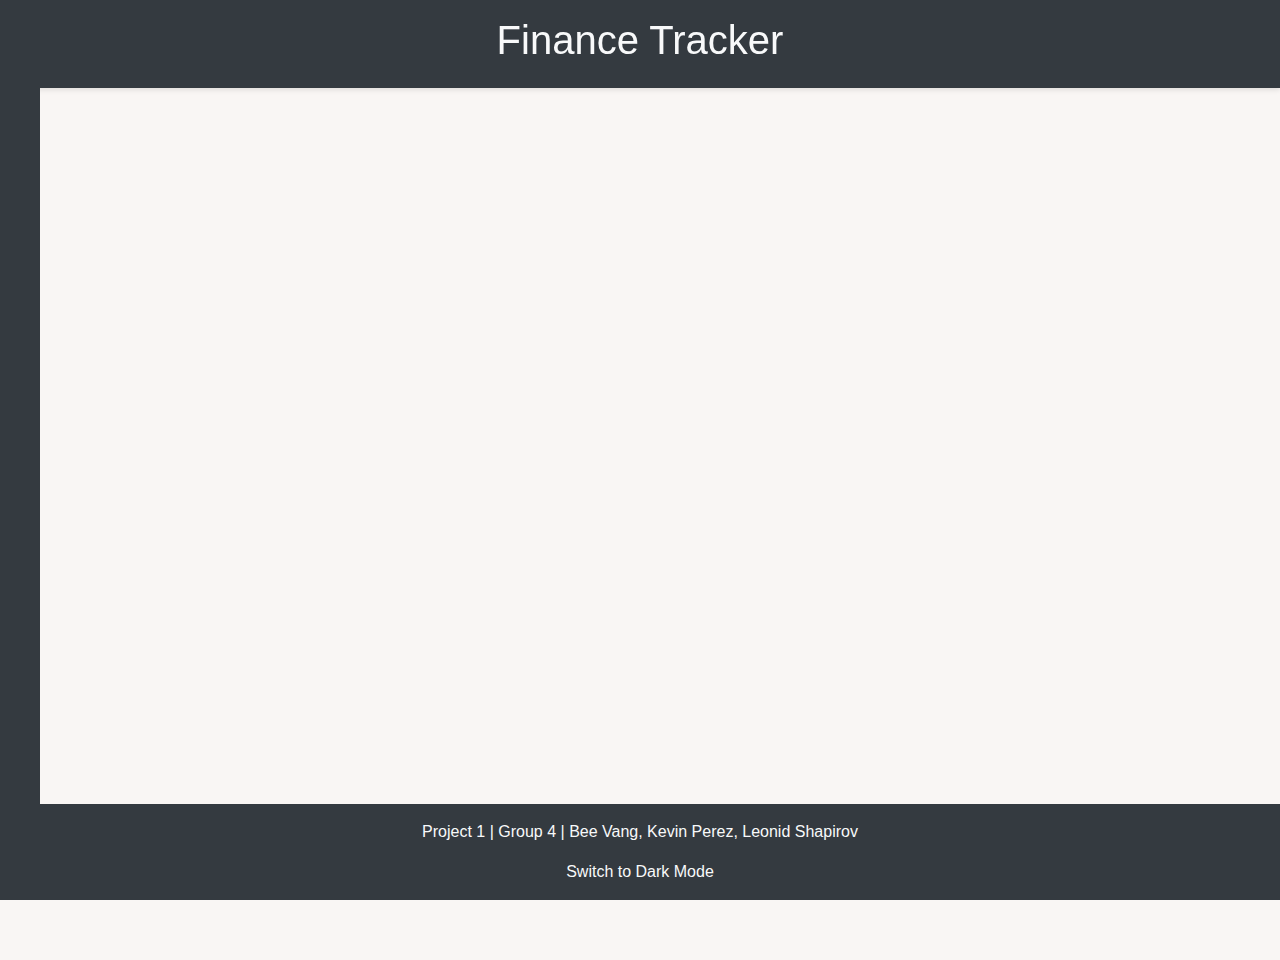
<file: index.html>
<!DOCTYPE html>
<html lang="en">

<head>
    <meta charset="UTF-8">
    <meta name="viewport" content="width=device-width, initial-scale=1.0">
    <title>Finance Tracker</title>
    <link rel="stylesheet" href="./css/reset.css">
    <link rel="stylesheet" href="https://stackpath.bootstrapcdn.com/bootstrap/4.5.2/css/bootstrap.min.css">
    <link rel="stylesheet" href="./css/styles.css">
</head>

<body class="light-scheme"> <!-- Default to light scheme -->
    <header class="bg-dark text-light py-3">
        <nav>
            <h1>Finance Tracker</h1>
        </nav>
    </header>
    <div class="container-fluid">
        <aside id="nav_sidebar" class="bg-dark text-light py-3">
            <a href="#home" data-page="home" class="icon-home">Home</a>
            <a href="#income" data-page="income" class="icon-income">Income</a>
            <a href="#expense" data-page="expense" class="icon-expense">Expense</a>
            <a href="#subscription" data-page="subscription" class="icon-subscription">Subscription</a>
        </aside>
        <main>
            <!-- Home Page -->
            <!-- input form -->
            <section id="home-page" class="page">

                <!-- cards suppose to be here -->
                <div class="cards">
                    <div class="card" id="us-bank-card">
                        <p>Us Bank</p>
                        <span id="usBankAccountAmount"></span>
                    </div>
                    <div class="card" id="wells-fargo-card">
                        <p>Wells Fargo</p>
                        <span id="wfBankAccountAmount"></span>
                    </div>
                    <div class="card" id="cash-account-card">
                        <p>Cash Account</p>
                        <span id="cashAccountAmount"></span>
                    </div>
                    <div class="card" id="wifes-account-card">
                        <p>Wife`s Account</p>
                        <span id="wifesAccountAmount"></span>
                    </div>
                    <div class="card" id="saving-account-card">
                        <p>Saving Account</p>
                        <span id="savingAccountAmount"></span>
                    </div>
                </div>


                <h2 class="input-p">Input data here:</h2>
                <div class="inputs">
                    <div class="input">
                        <label for="select" class="select-header">Income:</label>
                        <label for="date">Date:</label>
                        <input type="date" id="incomeDate" name="date" required minlength="4" maxlength="8" size="10" />
                        <label for="income-source">Source:</label>
                        <input type="text" id="incomeSource" name="income-source" required minlength="" maxlength=""
                            size="10" />
                        <label for="amount">Amount:</label>
                        <input type="text" id="incomeAmount" name="amount" required minlength="4" maxlength="8"
                            size="10" />

                        <label for="option-select">Choose your account:</label>
                        <select name="options" id="optionselectIncome">
                            <option value="Us Bank">US Bank</option>
                            <option value="Wells Fargo">Wells Fargo</option>
                            <option value="Cash Account">Cash Account</option>
                            <option value="Wife`s Account">Wife`s Account</option>
                            <option value="Savings Account">Saving Account</option>
                        </select>
                        <button type="submit" class="submit" id="income">Submit</button>
                    </div>

                    <dialog id="incomeDialog">
                        <form method="dialog">
                            <p>Please complete the form!</p>
                            <div class="dialog-buttons">
                                <button id="ok" type="submit">YES</button>
                                <button id="cancel" type="reset">NO</button>
                            </div>
                        </form>
                    </dialog>



                    <div class="input">
                        <label for="select" class="select-header">Expense:</label>
                        <label for="date">Date:</label>
                        <input type="date" id="expenseDate" name="date" required minlength="4" maxlength="8"
                            size="10" />
                        <label for="expense-source">Source:</label>
                        <input type="text" id="expenseSource" name="expense-source" required minlength="" maxlength=""
                            size="10" />
                        <label for="amount">Amount:</label>
                        <input type="text" id="expenseAmount" name="amount" required minlength="4" maxlength="8"
                            size="10" />

                        <label for="option-select">Choose your account:</label>
                        <select name="options" id="optionselectExpense">
                            <option value="Us Bank">US Bank</option>
                            <option value="Wells Fargo">Wells Fargo</option>
                            <option value="Cash Account">Cash Account</option>
                            <option value="Wife`s Account">Wife`s Account</option>
                            <option value="Savings Account">Saving Account</option>
                        </select>
                        <button type="submit" class="submit" id="expense">Submit</button>
                    </div>

                </div>
            </section>




            <!-- Income Page -->
            <section id="income-page" class="page">
                <h2>Income</h2>
                <button id="download-income-csv" class="btn btn-secondary">Download Income CSV</button>
                <div class="table table-bordered table-striped mt-3 styled-table" id="income-table">
                    <table class="styled-table">
                        <thead>
                            <tr class="table-columns">
                                <th>Date</th>
                                <th>Income Source</th>
                                <th>Amount $</th>
                                <th>Account</th>
                            </tr>
                        </thead>
                        <tbody id="income-elements">
                            <tr>
                                <td id="date"></td>
                                <td id="salary"></td>
                                <td id="amount"></td>
                                <td id="account"></td>
                            </tr>
                        </tbody>
                    </table>
                </div>
            </section>

            <!-- Expense Page -->
            <section id="expense-page" class="page">
                <h2>Expense</h2>
                <button id="download-expense-csv" class="btn btn-secondary">Download Expense CSV</button>
                <div class="table table-bordered table-striped mt-3 styled-table" id="expense-table">
                    <table class="styled-table">
                        <thead>
                            <tr class="table-columns">
                                <th>Date</th>
                                <th>Expense Source</th>
                                <th>Amount $</th>
                                <th>Account</th>
                            </tr>
                        </thead>
                        <tbody id="expense-elements">
                            <tr>
                                <td id="date">24.04.2024</td>
                                <td id="salary">Rent payment</td>
                                <td id="amount">1300</td>
                                <td id="account">US Bank</td>
                            </tr>
                        </tbody>
                    </table>
                </div>
            </section>

            <!-- Subscription Page (Placeholder) -->
            <section id="subscription-page" class="page">
                <h2>Subscription</h2>
                <p>Manage your subscriptions here.</p>
            </section>
        </main>
    </div>
    <footer id="footer" class="bg-dark text-light py-3 text-center">
        <p>Project 1 | Group 4 | Bee Vang, Kevin Perez, Leonid Shapirov</p>
        <a href="#" id="toggle-scheme" class="text-light">Switch to Dark Mode</a>
    </footer>
    <!-- Bootstrap JS and dependencies -->
    <script src="https://code.jquery.com/jquery-3.5.1.slim.min.js"></script>
    <script src="https://cdn.jsdelivr.net/npm/@popperjs/core@2.0.7/dist/umd/popper.min.js"></script>
    <script src="https://stackpath.bootstrapcdn.com/bootstrap/4.5.2/js/bootstrap.min.js"></script>
    <script src="./js/script.js"></script>
</body>

</html>
</file>
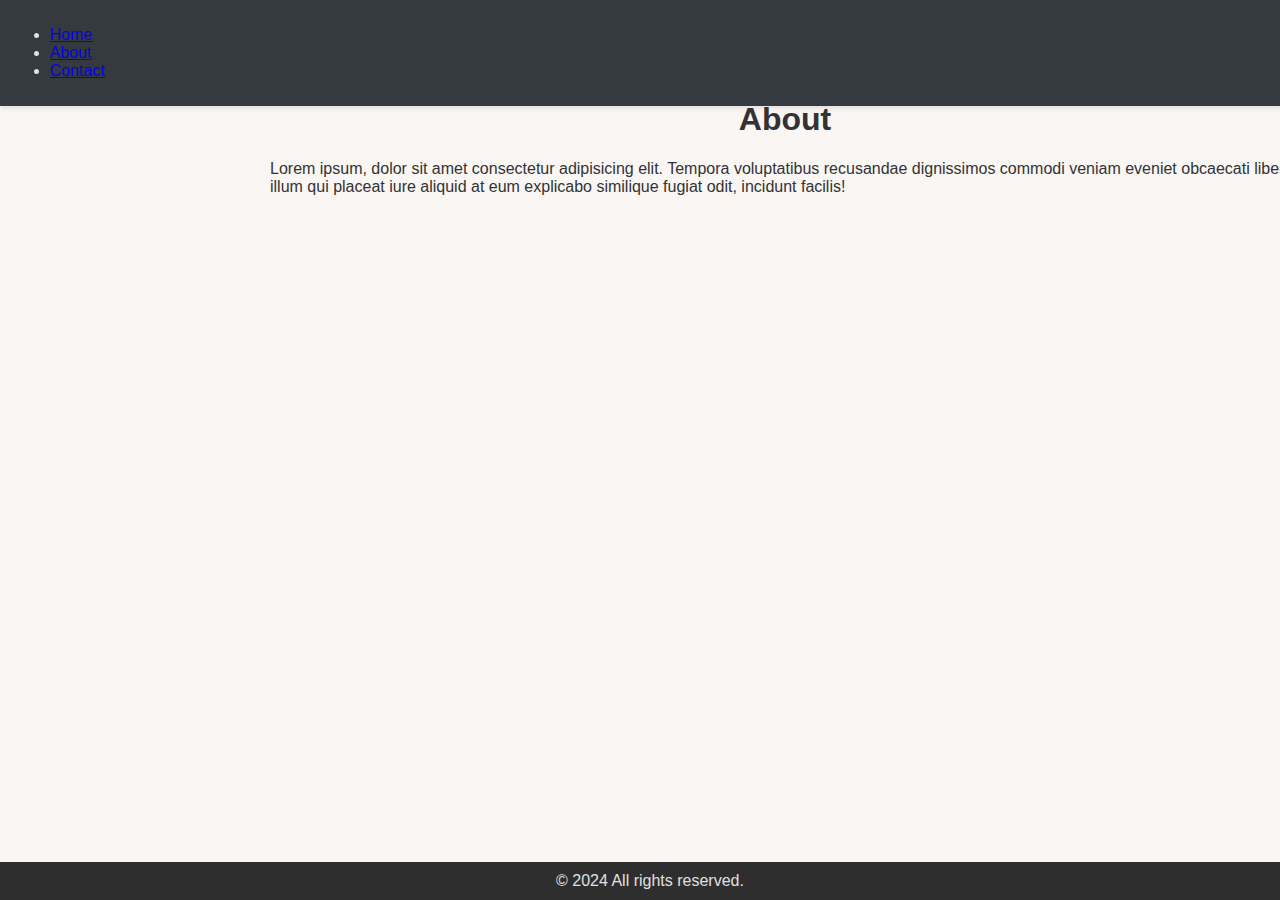
<file: about.html>
<!DOCTYPE html>
<html lang="en">

<head>
    <meta charset="UTF-8">
    <meta name="viewport" content="width=device-width, initial-scale=1.0">
    <title>Project 1 Title</title>
    <link rel="stylesheet" href="./css/styles.css">
    <script src="./js/script.js" defer></script>
</head>

<body>
    <header class="header">
        <nav class="nav">
            <ul>
                <li><a href="/">Home</a></li>
                <li><a href="./about.html">About</a></li>
                <li><a href="./contact.html">Contact</a></li>
            </ul>
        </nav>
    </header>
    <main>
        <h1>About</h1>
        <p>Lorem ipsum, dolor sit amet consectetur adipisicing elit. Tempora voluptatibus recusandae dignissimos commodi
            veniam eveniet obcaecati libero illum qui placeat iure aliquid at eum explicabo similique fugiat odit,
            incidunt facilis!</p>
    </main>
    <footer>
        &copy; 2024 All rights reserved.
    </footer>
</body>

</html>
</file>
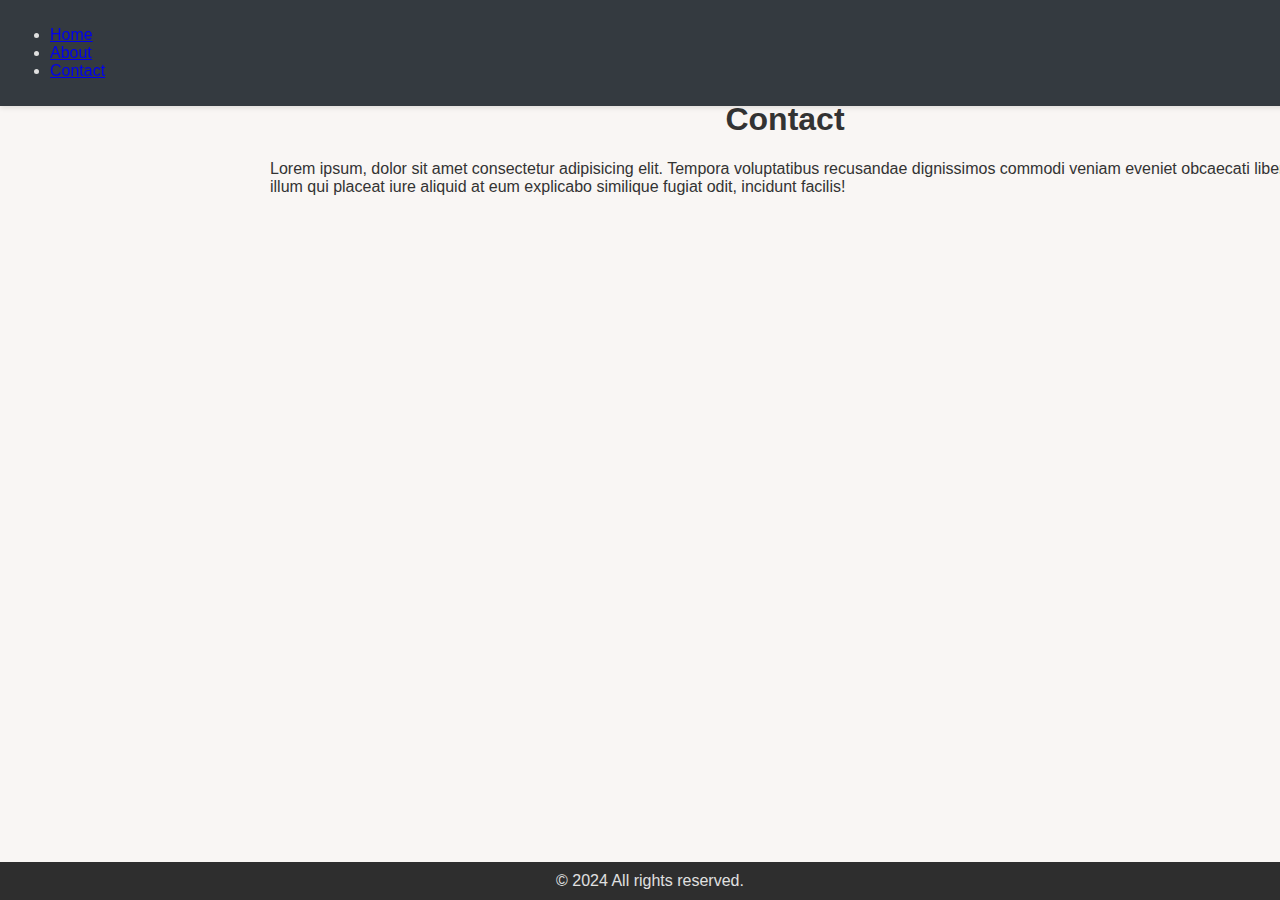
<file: contact.html>
<!DOCTYPE html>
<html lang="en">

<head>
    <meta charset="UTF-8">
    <meta name="viewport" content="width=device-width, initial-scale=1.0">
    <title>Project 1 Title</title>
    <link rel="stylesheet" href="./css/styles.css">
    <script src="./js/script.js" defer></script>
</head>

<body>
    <header class="header">
        <nav class="nav">
            <ul>
                <li><a href="/">Home</a></li>
                <li><a href="./about.html">About</a></li>
                <li><a href="./contact.html">Contact</a></li>
            </ul>
        </nav>
    </header>
    <main>
        <h1>Contact</h1>
        <p>Lorem ipsum, dolor sit amet consectetur adipisicing elit. Tempora voluptatibus recusandae dignissimos commodi
            veniam eveniet obcaecati libero illum qui placeat iure aliquid at eum explicabo similique fugiat odit,
            incidunt facilis!</p>
    </main>
    <footer>
        &copy; 2024 All rights reserved.
    </footer>
</body>

</html>
</file>
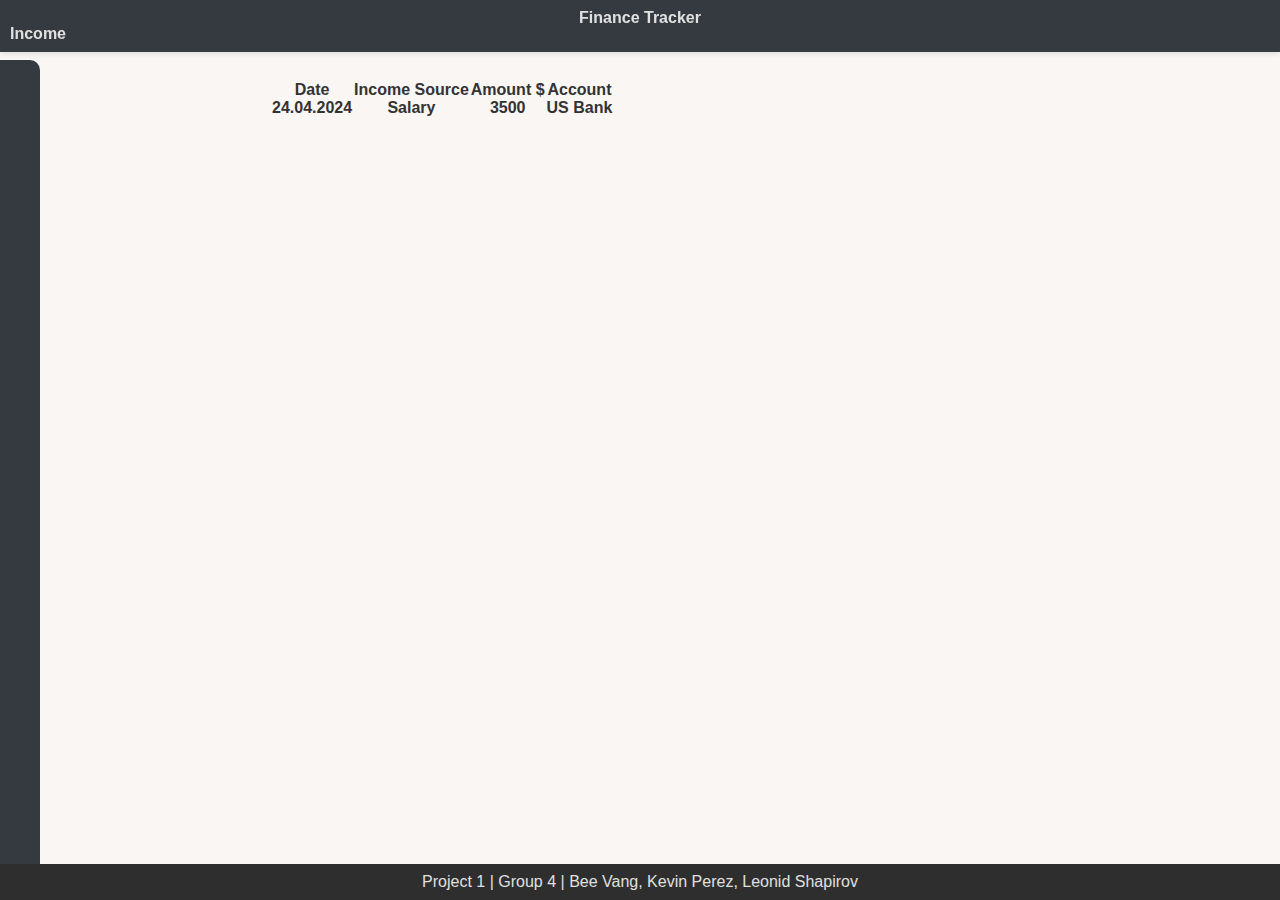
<file: income.html>
<!DOCTYPE html>
<html lang="en">
<head>
    <meta charset="UTF-8">
    <meta name="viewport" content="width=device-width, initial-scale=1.0">
    <title>Finance Tracker</title>
    <link rel="stylesheet" href="./css/reset.css">
    <link rel="stylesheet" href="./css/styles.css">
</head>
<body>
    <header>
        <nav>
            <h1>Finance Tracker</h1>
            <h2>Income</h2>
        </nav>
    </header>
    <aside id="nav_sidebar">
        <a href="index.html">Home</a>
        <a href="income.html">Income</a>
        <a href="#expense">Expense</a>
        <a href="#subscription">Subscription</a>
    </aside>
<main>
    <!-- Main content goes here -->
    <section class="income-source">
        <table>
            <tr class="table-columns">
                <th>Date</th>
                <th>Income Source</th>
                <th>Amount $</th>
                <th>Account</th>
            </tr>
            <tr>
                <th id="date">24.04.2024</th>
                <th id="salary">Salary</th>
                <th id="amount">3500</th>
                <th id="account">US Bank</th>
            </tr>
        </table>
    </section>
</main>
    <footer id="footer">
        Project 1 | Group 4 | Bee Vang, Kevin Perez, Leonid Shapirov
    </footer>
    
</body>
</html>
</file>
<file: css/styles.css>
/* styles.css */

/* Ensure the body and html take full height */
html, body {
  height: 100%;
  margin: 0;
}

/* General body styling (Light Scheme) */
body {
  font-family: 'Trebuchet MS', 'Lucida Sans Unicode', 'Lucida Grande', 'Lucida Sans', Arial, sans-serif;
  background-color: #f9f6f4; /* Light scheme background color */
  color: #333; /* Darker text color for better readability */
  transition: background-color 0.3s ease, color 0.3s ease;
}

/* Dark mode styling */
body.old-scheme {
  background-color: #4f6490; /* Dark scheme background color */
  color: #e0e0e0; /* Light text color for dark mode */
}

/* Flexbox layout for body */
/* body {
  display: flex;
  flex-direction: column;
} */

/* Header styling (Light Scheme) */
header {
  background-color: #343a40; /* Dark background for header */
  color: #e0e0e0; /* Light text color for header */
  position: fixed; /* Fix the header to the top */
  top: 0;
  left: 0;
  width: 100%;
  z-index: 1000; /* Ensure it sits on top of other content */
  padding: 10px;
  box-shadow: 0 2px 5px rgba(0, 0, 0, 0.1); /* Subtle shadow for a modern touch */
  transition: background-color 0.3s ease, color 0.3s ease, border-color 0.3s ease;
}

h1 {
    text-align: center;
}

/* Dark mode header styling */
header.old-scheme {
  background-color: #4F4557; /* Dark background for header */
  color: #e0e0e0; /* Light text color */
}

/* Main container adjustment to account for fixed header */
/* Adjust based on header height */
.container-fluid {
  flex: 1;
  margin-top: 60px; 
  display: flex;
  flex-direction: row;
} 

/* Sidebar styling (Light Scheme) */
#nav_sidebar {
  position: fixed; /* Fix the sidebar to the left */
  top: 60px; /* Adjust based on header height */
  left: 0;
  width: 40px; /* Thin width when not hovered */
  height: calc(100% - 60px); /* Full height minus header height */
  background-color: #343a40; /* Dark background for sidebar */
  color: #e0e0e0; /* Light text color */
  overflow-y: auto; /* Scrollbar if content exceeds height */
  transition: width 0.3s ease, background-color 0.3s ease;
  border-radius: 0 10px 10px 0; /* Rounded corners */
  z-index: 1000; /* Ensure it sits on top of other content */
}

#nav_sidebar:hover {
  width: 250px; /* Expanded width on hover */
  background-color: #444; /* Slightly lighter background on hover */
}

#nav_sidebar a {
  display: block;
  padding: 15px 50px;
  color: #e0e0e0; /* Light text color */
  text-decoration: none;
  margin: 5px 20px;
  border-radius: 10px;
  font-size: 1em;
  transition: background-color 0.3s ease;
}

#nav_sidebar a:hover {
  background-color: #575757; /* Darker hover background */
}



/* inputs content styling */


.inputs {
  display: flex;
  justify-content: center;
  align-items: center;
  
}

.input {
    display: flex;
    flex-direction: column;
    max-width: 40%;
    margin: 40px;
    margin: 5rem;
}

.input-p {
    text-align: center;
}


/* cards styling */

.cards {
  display: flex;
  justify-content: center;
  margin: 40px;
}

.card {
color:#2e2e2e;
  margin: 25px 15px 25px 15px;
  padding: 10px;
  text-align: center;
  width: 200px;
}

.card p {
    margin-bottom: 0;
    font-size: 20px;
}   

/* Input stylig */

.select {
  margin: 20px 0px 20px 0px;
}

#select {
  margin-top: 10px;
  width: 100%;
}

#option-select {
  width: 100%;
}

.select-header {
    text-align: center;
}


/* Submit button styling */

.submit {
  display: block;
  margin-top: 20px;
  background-color: #333;
  color: white;
  width: 100%;
  border-radius: 3px;
}

.submit:hover {
  background-color: #444;
}

/* Icons */

.icon-home:before {
    position: absolute;
    content: '';
    background:url(../icons/Home.png);
    background-size:cover;
    position:absolute;
    width:20px;
    height:20px;
    margin-left: -25px;
}

.icon-income:before {
    position: absolute;
    content: '';
    background:url(../icons/Income.png);
    background-size:cover;
    position:absolute;
    width:20px;
    height:20px;
    margin-left: -25px;
}

.icon-expense:before {
    position: absolute;
    content: '';
    background:url(../icons/Expense.png);
    background-size:cover;
    position:absolute;
    width:20px;
    height:20px;
    margin-left: -25px;
}

.icon-subscription:before { 
    position: absolute;
    content: '';
    background:url(../icons/Subscription.png);
    background-size:cover;
    position:absolute;
    width:20px;
    height:20px;
    margin-left: -25px;
}


/* dialog styling */

dialog {
  position: absolute;
  align-self: center;
  margin-left: 47%;
}

#ok, #cancel {
    background-color: #333;
}

#ok:hover, #cancel:hover {
  background-color: #444;
}



form p {
  text-align: center;
  margin: 20px;
}

.dialog-buttons {
  display: flex;
  justify-content: space-around;
  align-items: center;
}

/* Form styling */
form {
  margin-bottom: 20px;
}

label {
  display: block;
  margin: 10px 0 5px;
}

input {
  width: 100%;
  padding: 8px;
  margin-bottom: 10px;
}

button {
  padding: 10px 20px;
  color: white;
  border: none;
  border-radius: 5px;
  cursor: pointer;
}


/* Dark mode sidebar styling */
#nav_sidebar.old-scheme {
  background-color: #333; /* Dark background for sidebar */
  color: #e0e0e0; /* Light text color */
}

#nav_sidebar.old-scheme a {
  color: #e0e0e0; /* Light text color */
}

/* Main content area styling */
main {
  margin-left: 250px; /* Margin for fixed sidebar */
  padding: 20px;
  width: calc(100% - 250px); /* Full width minus sidebar width */
  padding-top: 80px; /* Space for header */
  padding-bottom: 60px; /* Space for footer */
}

/* Page styling */
.page {
   display: none; /* display: none; */ /* Hide all pages by default */
}

#home-page {
    margin-left: -250px;
}

/* Footer styling */
footer {
  background-color: #2e2e2e; /* Dark background for the footer */
  color: #e0e0e0; /* Light text color */
  position: fixed; /* Fix the footer to the bottom */
  bottom: 0;
  left: 0;
  width: 100%;
  text-align: center;
  padding: 10px;
  z-index: 1000; /* Ensure it sits on top of other content */
}

/* Table styling */
.table {
  width: 100%;
}

.table-bordered {
  border: 1px solid #dee2e6;
}

.table-striped tbody tr:nth-of-type(odd) {
  background-color: #f2f2f2;
}

/* Custom styling for tables in dark mode */
.styled-table {
  border-collapse: collapse;
  margin: 25px 0;
  font-size: 0.9em;
  width: 100%;
  transition: background-color 0.3s ease, color 0.3s ease;
}

.styled-table thead {
  background-color: #343a40; /* Dark background for table headers */
  color: #e0e0e0; /* Light text color for headers */
}

/* Dark mode table styling */
.styled-table.old-scheme {
  background-color: #444; /* Darker background for tables in dark mode */
  color: #e0e0e0; /* Light text color */
}

.styled-table thead.old-scheme {
  background-color: #6D5D6E; /* Lighter background for table header */
}

/* Button styling */
button {
  border: none;
}



/* Tablets and small desktops (600px - 992px) */
@media (min-width: 601px) and (max-width: 992px) {
  #nav_sidebar {
    top: 0px;
    max-width: 200px; /* Adjust sidebar width */
    top: 60px; /* Adjust based on header height */
     /* Adjust height based on header height */
  }

  #nav_sidebar a {
    width: 40px;
    padding: 0;
    font-size: 15px;
    margin-left: 75px;
    margin-bottom: 30px;
  }

  main {
    margin-left: 200px; /* Margin for sidebar */
    width: calc(100% - 200px); /* Full width minus sidebar width */
  }

  /* Adjust card layout on tablets and small desktops */
  .cards {
    flex-wrap: wrap; /* Allow cards to wrap */
    gap: 15px; /* Adjust gap between cards */
  }

  .card {
    width: calc(50% - 15px); /* Two cards per row with space between */
  }
}


/* Mobile devices (up to 600px) */
@media (min-width: 432px) and (max-width: 600px) {
  #nav_sidebar {
    width: 100%; /* Full width for sidebar on mobile */
    height: auto; /* Auto height */
    top: 0;
    left: 0;
    display: none; /* Hide sidebar by default */
  }

  #nav_sidebar.show {
    display: block; /* Show sidebar when activated */
    position: relative; /* Position relative for better stacking */
  }

  

  main {
    margin-left: 0; /* No margin for main content on mobile */
    width: 100%; /* Full width */
  }

  .container-fluid {
    flex-direction: column; /* Stack elements vertically */
  }

  /* Adjust card layout on mobile */
  .cards {
    flex-direction: column; /* Stack cards vertically */
    align-items: center;
    justify-content: center;
    gap: 10px; /* Reduced gap between cards */
    width: 400px;
    margin-left: 300px;
  }

  .card {
    width: 25%; /* Full width for cards on mobile */
  }

  .inputs {
    margin-left: 250px;
  }

  .input-p {
    margin-left: 250px;
  }
}


@media screen and (max-width: 413px) {

  .cards {
    display: block;
    margin-left: 50%;
  }

  .inputs {
    display: block;
    margin-left: 45%;
  }
  
  .input-p {
    margin-left: 40%;
  }

  main {
    width: 100%;
    display: block;
    margin-left: 50px;
  }

}

@media (min-width: 414px) and (max-width: 431px) {
  
  .cards {
    display: block;
    margin-left: 50%;
  }

  main {
    width: 100%;
    display: block;
    margin-left: 50px;
  }

  .inputs {
    display: block;
    margin-left: 45%;
  }
  
  .input-p {
    margin-left: 40%;
  }
}
</file>
